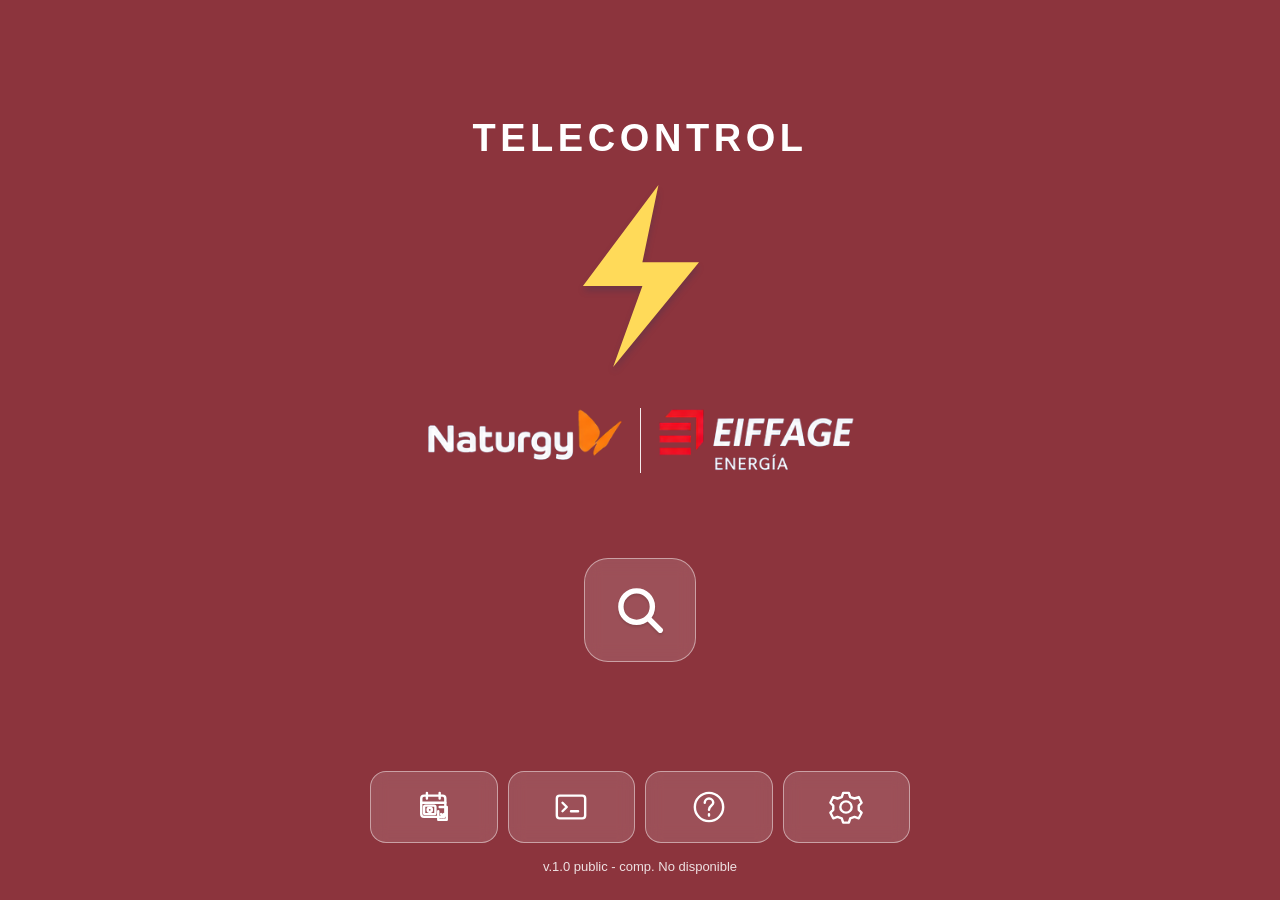
<file: app/src/main/assets/index.html>
<!doctype html>
<html lang="es">
<head>
<meta charset="utf-8">
<meta http-equiv="Content-Security-Policy" content="default-src 'none'; script-src 'self'; worker-src 'self'; child-src 'self'; style-src 'self' 'unsafe-inline'; img-src 'self'; connect-src 'none'; frame-src 'none'; object-src 'none'; base-uri 'none'; form-action 'none'">
<meta name="viewport" content="width=device-width,initial-scale=1,viewport-fit=cover">
<meta name="theme-color" content="#003b7b">
<title>TELECONTROL</title>
<link rel="stylesheet" href="themes.css">
<style>
:root { --blue:#003d82; --blue2:#0754a2; --midblue:#104c93; --white:#fff; --orange:#ff8016; }
*{box-sizing:border-box}
html,body { margin:0; padding:0; min-height:100%; height:100%; font-family:Roboto,'Arial',system-ui,sans-serif; color:#fff; background:#003e84; }
body{background:radial-gradient(ellipse 120% 85% at 48% 44%,#07549e 0%,#004a92 45%,#003674 100%);}
button,input,textarea{font:inherit}
button{touch-action:manipulation;cursor:pointer}
button:focus-visible,input:focus-visible,textarea:focus-visible{outline:3px solid #ffad55;outline-offset:3px}
[hidden]{display:none !important}
#home {min-height:100dvh;height:auto;display:flex;flex-direction:column;align-items:center;padding:0 20px 30px;position:relative}
.center-start { width:100%;flex:1;display:flex;align-items:center;flex-direction:column;justify-content:center;padding-top:28px;}
.bolt {height:184px;width:145px;display:block;margin:0 0 36px;filter:drop-shadow(0 5px 3px #00345f33)}
.logos {display:flex;align-items:center;justify-content:center;width:100%;gap:9px;margin:0 0 67px;min-height:73px}
.logo {display:block;object-fit:contain;max-height:71px;flex:1;min-width:0}
.logo.naturgy {max-width:200px}
.logo.eiffage {max-width:200px}
.vertical {height:65px;width:1px;flex:0 0 1px;background:#fff;opacity:.9;margin:0 6px}
.primary {background:#f9fafc;border:0;color:#073c7b;font-weight:780;box-shadow:0 3px 15px #0b2a5426;border-radius:15px;min-height:76px;width:100%;max-width:545px;display:flex;align-items:center;justify-content:center;gap:19px;font-size:clamp(17px,4.1vw,24px);letter-spacing:-.25px;padding:12px 15px}
.primary svg{flex-shrink:0}
#search-panel {position:fixed;inset:0;overflow:auto;background:#001d45a8;z-index:10;display:grid;place-items:center;padding:19px;backdrop-filter:blur(3px)}
.dialog{width:min(100%,490px);background:#064580; border:1px solid #78ace5;border-radius:19px;padding:24px 18px 20px;box-shadow:0 18px 55px #00183594}
.dialog-title{font-size:20px;margin:0 0 18px;font-weight:800;text-align:center}
.dialog label{font-size:12px;color:#eaf2fb;letter-spacing:.7px;font-weight:750;display:block;margin:0 0 8px}
#query{width:100%;background:#fff;color:#003b7d;border:0;border-radius:12px;min-height:56px;font-size:20px;padding:10px 13px;text-transform:uppercase;font-weight:700;letter-spacing:1px}
#query::placeholder{color:#7a91aa;font-size:15px;letter-spacing:0;font-weight:500}
#bad{margin:12px 0 4px;background:#fff0eb;color:#ae2400;border-left:5px solid #ff7222;padding:14px 11px;border-radius:8px;font-weight:780;font-size:16px}
#load-error {font-size:12px;color:#ffd2ca;margin:14px 0}
.dialog-actions{display:flex;gap:10px;margin-top:17px}
.dialog-actions button{flex:1;border:0;border-radius:11px;min-height:51px;padding:11px;font-weight:700}
#submit{background:#fff;color:#003e82}#cancel{border:1px solid #98c7e4;background:transparent;color:#fff}
#detail,#config,#help {min-height:100dvh;max-width:720px;margin:0 auto;padding:14px clamp(12px,3.4vw,30px) 24px}
.topbar{display:flex;align-items:center;gap:6px;min-height:52px;margin:0 0 15px}
.topbar h1{font-size:clamp(16px,4.0vw,23px);letter-spacing:-.4px;line-height:1.2;margin:0;font-weight:800;text-align:center;flex:1}
.backicon{display:flex;align-items:center;justify-content:center;border:0;width:42px;min-width:42px;min-height:43px;border-radius:12px;color:#fff;background:transparent}
.backspace{width:42px;min-width:42px}
.fields {display:flex;flex-direction:column;margin-bottom:22px}
.field {display:grid;grid-template-columns:minmax(0,1fr) minmax(0,1fr);gap:9px;align-items:center;min-height:44px;border-bottom:1px solid #ffffff25;padding:3px 0}
.field .name {font-size:clamp(10.8px,2.8vw,15px);line-height:1.2;letter-spacing:-.15px;font-weight:760;overflow-wrap:anywhere}
.field .value {font-weight:800;font-size:clamp(15px,4vw,19px);line-height:1.25;border-radius:9px;background:#ffffff29;min-height:35px;display:flex;align-items:center;padding:7px 12px;overflow-wrap:anywhere;white-space:pre-wrap}
.field .value.missing{color:#b8d4ed;font-style:italic;font-weight:400}
#map{width:100%;min-height:69px;border:0;border-radius:15px;background:#fff;color:#074184;font-weight:810;font-size:clamp(16px,4vw,20px);display:flex;align-items:center;justify-content:center;gap:16px;margin-bottom:17px;padding:12px}
#map:disabled{opacity:.55;cursor:default}
#coords-warning{font-size:12px;color:#ffd9a5;margin:0 0 12px}
@media(max-height:690px){.bolt{height:140px;width:110px;margin-bottom:26px}.logos{margin-bottom:42px}.primary{min-height:67px}.center-start{transform:translateY(0)}}
@media(max-width:365px){.logos{gap:2px}.vertical{margin:0 3px}.field{grid-template-columns:46% 54%}.field .value{padding:5px 7px}.topbar h1{font-size:15px}}

.notes-box{margin:12px 0 24px;padding:16px;border:1px solid #ffffff55;border-radius:14px;background:#002e67aa}.notes-box label{display:block;font-size:17px;font-weight:800;margin-bottom:10px}.notes-box textarea{width:100%;min-height:120px;resize:vertical;background:#fff;color:#063b7c;border:0;border-radius:10px;padding:12px;font-size:17px}.action-small{border:0;border-radius:10px;background:white;color:#063b7c;font-weight:800;padding:12px 18px;margin-top:10px}.version-footer{text-align:center;font-size:13px;opacity:.85;margin-top:20px}.help-content{background:#063e7c;padding:18px;border-radius:14px;line-height:1.5}.utility{display:flex;gap:12px;justify-content:center;flex-wrap:wrap;margin:16px 0}
</style>
</head>
<body>
<section id="home" aria-label="Pantalla principal">
 <div class="center-start"><h1 class="brand">TELECONTROL</h1>
  <svg class="bolt" viewBox="0 0 150 195" aria-label="Peligro eléctrico, rayo amarillo" role="img"><path fill="#ffda59" d="M94 1 14 108h63L46 194l91-111H77Z"/></svg>
  <div class="logos" aria-label="Naturgy y Eiffage Energía">
   <img class="logo naturgy" src="naturgy.png" alt="Naturgy">
   <span class="vertical" aria-hidden="true"></span>
   <img class="logo eiffage" src="eiffage.png" alt="Eiffage Energía">
  </div>
  <button class="primary" id="open-search" type="button" aria-label="Buscar matrícula" title="Buscar matrícula" aria-expanded="false" aria-controls="search-panel">
   <svg width="32" height="32" viewBox="0 0 24 24" fill="none" stroke="currentColor" stroke-width="2.4" stroke-linecap="round"><circle cx="10.5" cy="10.5" r="7"/><path d="m16 16 5 5"/></svg>
  </button>

 </div>
 <nav class="home-bottom" aria-label="Accesos rápidos">
  <div class="home-shortcuts">
   <button id="open-weekly" class="action-small" aria-label="Gestión de trabajos" title="Gestión de trabajos"></button>
   <button id="home-mango" type="button" class="action-small" aria-label="Abrir MangoSSH" title="MangoSSH · consola SSH local"><img src="mangossh_launcher.jpg" alt="" aria-hidden="true" style="height:42px;width:42px;object-fit:contain;vertical-align:middle;"></button>
   <button id="home-help" class="action-small" aria-label="Guía" title="Guía"></button>
   <button id="home-config" class="action-small" aria-label="Configuración" title="Configuración"></button>
  </div>
  <div class="version-footer">v.1.0 public - comp. <span class="installed-build">No disponible</span></div>
 </nav>
 <div id="search-panel" role="dialog" aria-modal="true" aria-labelledby="search-title" hidden>
  <div class="dialog">
   <h2 class="dialog-title" id="search-title">BUSCAR MATRÍCULA</h2>
   <label for="query">MATRÍCULA DEL CENTRO</label>
   <input id="query" type="text" autocapitalize="characters" autocomplete="off" spellcheck="false" placeholder="Ej.: SYNTHETIC_CT_2" aria-describedby="bad" maxlength="40">
   <div id="bad" role="alert" hidden>⚠ CT no encontrado</div>
   <p id="load-error" hidden>Importa primero el JSON privado desde Configurar → Base de datos.</p>
   <div class="dialog-actions"><button id="cancel" type="button">CANCELAR</button><button id="submit" type="button">BUSCAR</button></div>
  </div>
 </div>
</section>
<section id="detail" aria-label="Ficha del centro" hidden>
 <header class="topbar"><button type="button" class="backicon" id="top-back" aria-label="Volver a buscar"><svg viewBox="0 0 24 24" height="28" width="28" fill="none" stroke="currentColor" stroke-width="2.3" stroke-linecap="round"><path d="m13 5-7 7 7 7M6 12h16"/></svg></button><h1>DATOS CT</h1><span class="backspace"></span></header>
 <div class="fields" id="fields"></div>
 <section id="tcs-panel" class="tcs-panel" aria-labelledby="tcs-title"><h2 id="tcs-title">IP CLIENTES TCS</h2><p id="tcs-message" role="status">Las IP se calculan automáticamente a partir de GST y CPU del CT.</p><p id="tcs-experimental" role="note">EXPERIMENTAL, REVISAR SIEMPRE</p><div id="tcs-results" class="tcs-results" aria-live="polite" hidden></div><p class="tcs-source">Fuente: UFD · MO.00408.PT-05 · págs. 46–47. IP1_TCS a IP4_TCS.</p></section>
 <p id="coords-warning" hidden>No hay coordenadas válidas para este centro.</p>
 <button id="detail-mango" type="button" class="action-small">SSH MANGO · RED LOCAL</button>
 <button id="map" type="button">
   <svg width="34" height="39" viewBox="0 0 28 34" aria-hidden="true"><path d="M14 0A14 14 0 0 0 0 14c0 9.2 14 20 14 20S28 23.2 28 14A14 14 0 0 0 14 0" fill="#33a853"/><path d="M14 0A14 14 0 0 0 0 14h14L23 4A13.9 13.9 0 0 0 14 0" fill="#4285f4"/><path d="M0 14c0 3.8 2.4 8.2 5.2 11.9l9.1-12H0" fill="#fbbc05"/><path d="M4 4a13.9 13.9 0 0 0-4 10h14Z" fill="#ea4335"/><circle cx="14" cy="14" r="5.4" fill="#fff"/></svg>
   ABRIR EN GOOGLE MAPS
 </button>
 <div class="utility detail-actions"><button id="open-notes" type="button" class="action-small" aria-label="Historial de notas del CT"><span class="ui-icon" aria-hidden="true">▤</span><span id="notes-count">0</span></button><button type="button" class="action-small" id="detail-help" aria-label="Ayuda"><span class="ui-icon" aria-hidden="true">?</span><span class="icon-label">AYUDA</span></button><button type="button" class="action-small" id="detail-feedback" aria-label="Sugerencias"><span class="ui-icon" aria-hidden="true">♧</span><span class="icon-label">SUGERENCIAS</span></button><button type="button" class="action-small" id="detail-config" aria-label="Configurar"><span class="ui-icon" aria-hidden="true">⚙</span><span class="icon-label">CONFIGURAR</span></button></div><div class="version-footer">v.1.0 public - comp. <span class="installed-build">No disponible</span></div>
</section>
<section id="config" hidden><header class="topbar"><button type="button" class="backicon" id="config-back" aria-label="Volver desde configuración">←</button><h1>CONFIGURAR</h1></header>
<button class="action-small" id="open-reminders">AVISOS</button><button id="home-feedback" class="action-small">Sugerencias y reporte de errores</button><div class="config-menu" aria-label="Apartados de configuración">
 <button class="config-tile" type="button" data-config-target="config-database"><span class="config-symbol">▤</span><span><strong>Base de datos</strong><small>Importar JSON · Actualizar catálogo · Información</small></span><span>›</span></button>
 <button class="config-tile" type="button" data-config-target="config-fields"><span class="config-symbol">☷</span><span><strong>Campos</strong><small>Seleccionar · Añadir · Ordenar</small></span><span>›</span></button>
 <button class="config-tile" type="button" data-config-target="config-appearance"><span class="config-symbol">◉</span><span><strong>Apariencia</strong><small>Elegir tema · Personalizar colores</small></span><span>›</span></button>
 <button class="config-tile" type="button" data-config-target="config-backup"><span class="config-symbol">⇧</span><span><strong>Copias de seguridad</strong><small>Exportar · Importar notas y diario</small></span><span>›</span></button>
 <button class="config-tile" type="button" data-config-target="config-sync"><span class="config-symbol">⇄</span><span><strong>Sincronización Syncthing</strong><small>Carpeta · Cifrado · Estado · Sincronizar</small></span><span>›</span></button>
</div>
<div class="notes-box config-section" id="config-database"><h2>Base de datos</h2><div id="catalog-panel" aria-busy="false"><label for="catalog-file">CATÁLOGO PRIVADO DE CT (JSON)</label><input type="file" id="catalog-file" accept=".json,application/json" aria-describedby="catalog-status"><p id="catalog-status" role="status" aria-live="polite">Sin catálogo importado. Selecciona el JSON facilitado por tu responsable.</p></div></div>
<div class="notes-box config-section" id="config-fields"><h2>Campos</h2><label for="field-search">BUSCAR CAMPO</label><input id="field-search" list="field-options" placeholder="Escribe el nombre del campo" style="width:100%;padding:12px;border-radius:10px"><datalist id="field-options"></datalist><button class="action-small" id="add-field">AÑADIR CAMPO</button><p id="field-status" role="status"></p><div id="selected-fields"></div></div>
<div class="notes-box config-section" id="config-appearance"><h2>Apariencia</h2><label for="theme-select">TEMA</label><select id="theme-select"><option value="red">ROJO</option><option value="light">CLARO</option><option value="dark">OSCURO</option><option value="olive">VERDE OLIVA</option><option value="blue">AZUL</option><option value="custom">PERSONALIZADO</option></select><div id="custom-colors" hidden></div><p id="theme-status" role="status"></p></div>
<div class="notes-box config-section" id="config-backup"><h2>Copias de seguridad</h2><p>Las copias contienen notas y diario, pero no el catálogo. Utiliza únicamente medios autorizados.</p><button id="export-work" class="action-small">Exportar notas y diario</button><label for="import-work">Importar copia de notas y diario</label><input id="import-work" type="file" accept=".json,application/json"><p id="backup-status" role="status"></p><div id="backup-preview" hidden><p id="backup-summary"></p><button id="backup-confirm" class="action-small">Confirmar fusión sin sobrescribir</button><button id="backup-cancel" class="action-small">Cancelar</button></div></div>
<div class="notes-box config-section" id="config-sync"><h2>SINCRONIZACIÓN SYNCTHING</h2>
<p id="sync-account"></p><button id="sync-folder">Seleccionar carpeta</button>
<label><input id="sync-auto" type="checkbox" disabled>Sincronización automática</label><button id="sync-now">SINCRONIZAR AHORA</button>
<label for="sync-phrase">Frase de recuperación compartida (16–1024 caracteres)</label><input id="sync-phrase" type="password" autocomplete="off" minlength="16" maxlength="1024"><button id="sync-unlock">Guardar frase de recuperación</button>
<p>La frase se protege con Android Keystore. Usa exactamente la misma en los dos dispositivos y consérvala por un medio autorizado. No se comparte el catálogo CT ni la base de datos interna.</p>
<p id="sync-last"></p><p id="sync-export"></p><p id="sync-status" role="status"></p><p id="sync-pending" role="status"></p>
<details id="sync-guide"><summary>Guía de configuración</summary><p>Syncthing-Fork debe compartir la misma carpeta lógica en ambos dispositivos en modo enviar y recibir. En TELECONTROL selecciona la carpeta local de cada uno: las rutas pueden ser distintas. Introduce la misma frase y activa automático. Syncthing transfiere los archivos cifrados, incluso con TELECONTROL cerrada; la incorporación a notas/diario se completa al abrir la APK o cuando Android permite un trabajo de fondo.</p><p>Prueba primero una nota y una entrada ficticias en ambos sentidos. No borres ni edites los archivos tcst1: las eliminaciones se realizan desde TELECONTROL. Archivos incompletos se dejan intactos y se reintentan. Un archivo completo que no autentica requiere revisar frase/carpeta. Exportado significa validado en esta carpeta, no recibido por el otro dispositivo.</p></details>
<div id="sync-conflicts"></div><div id="sync-resolve-dialog" role="alertdialog" aria-label="Resolver conflicto" hidden><p>Confirma qué versión conservar como actual. El historial cifrado conserva las revisiones; un borrado elimina la entrada de la vista actual.</p><pre id="sync-resolve-preview"></pre><button id="sync-resolve-confirm">Conservar esta versión</button><button id="sync-resolve-cancel">Cancelar</button></div></div>
<div class="version-footer">v.1.0 public - comp. <span class="installed-build">No disponible</span></div></section>
<section id="help" hidden><header class="topbar"><button type="button" class="backicon" id="help-back" aria-label="Volver desde ayuda">←</button><h1>GUÍA DE TELECONTROL</h1></header>
<div class="help-content">
<h2>TELECONTROL v2.1 · Guía ilustrada</h2>
<p>Consulta centros de transformación, localízalos y registra notas de trabajo. Los datos del catálogo se guardan en tu dispositivo.</p>
<h3>1. Buscar un CT</h3>
<figure><div class="help-visual"><svg viewBox="0 0 80 80"><circle cx="34" cy="34" r="23"/><path d="M51 51 74 74"/></svg><span>BUSCAR MATRÍCULA<br>28CM36</span></div><figcaption>En Inicio, toca la lupa. Escribe la matrícula o usa el micrófono del buscador; revisa el texto y pulsa BUSCAR.</figcaption></figure>
<h3>2. Consultar datos y mapa</h3>
<figure><div class="help-visual"><svg viewBox="0 0 80 80"><path d="M40 76S12 46 12 30a28 28 0 0 1 56 0C68 46 40 76 40 76Z"/><circle cx="40" cy="30" r="10"/></svg><span>FICHA DEL CT<br>ABRIR EN GOOGLE MAPS</span></div><figcaption>Comprueba los campos de la ficha. El botón de Maps abre las coordenadas del CT cuando estén disponibles.</figcaption></figure>
<h3>3. Crear notas del CT</h3>
<figure><div class="help-visual"><svg viewBox="0 0 80 80"><rect x="13" y="9" width="54" height="62" rx="8"/><path d="M25 24h30M25 38h30M25 52h22"/></svg><span>NOTAS DEL CT<br>＋ → ESCRIBIR → 💾</span></div><figcaption>Desde la ficha, abre Notas. Pulsa +, escribe o dicta una observación y toca el disquete para guardar. Puedes editar o eliminar las entradas.</figcaption></figure>
<h3>4. Diario de trabajo</h3>
<figure><div class="help-visual"><svg viewBox="0 0 80 80"><rect x="14" y="8" width="52" height="64" rx="6"/><path d="M25 23h29M25 35h29M25 47h29M25 59h20"/></svg><span>DIARIO<br>BUSCAR · FILTRAR · EDITAR</span></div><figcaption>Abre Diario desde Inicio. No requiere matrícula. Busca anotaciones por texto o CT y consulta el historial por fechas.</figcaption></figure>
<h3>5. Configurar y proteger datos</h3>
<figure><div class="help-visual"><svg viewBox="0 0 80 80"><circle cx="40" cy="40" r="24"/><circle cx="40" cy="40" r="9"/><path d="M40 3v12M40 65v12M3 40h12M65 40h12"/></svg><span>CONFIGURAR<br>JSON · CAMPOS · TEMAS</span></div><figcaption>En Base de datos importa el JSON privado que te facilite el responsable. En Campos selecciona información adicional; en Apariencia cambia el tema; en Copias exporta notas y diario.</figcaption></figure>
<h3>6. Comunicar errores y sugerencias</h3>
<figure><div class="help-visual"><svg viewBox="0 0 80 80"><path d="M8 12h64v43H32L12 72V55H8z"/><path d="M23 28h34M23 40h24"/></svg><span>SUGERENCIAS<br>ERROR · SUGERENCIA · COMENTARIO</span></div><figcaption>Introduce nombre, correo y descripción. La aplicación abrirá tu cliente de correo con un asunto clasificado; revisa y confirma el envío.</figcaption></figure>
<p><strong>Privacidad:</strong> el catálogo no está incluido en la APK y no se envía en sugerencias. Notas y diario se guardan localmente; las copias pueden contener datos sensibles. No las compartas fuera de medios autorizados. Google Maps y el reconocimiento de voz pueden requerir conexión.</p>
</div><div class="version-footer">v.1.0 public - comp. <span class="installed-build">No disponible</span></div></section>
<section id="feedback" hidden aria-label="Enviar sugerencias"><header class="topbar"><button type="button" class="backicon" id="feedback-back" aria-label="Volver">←</button><h1>SUGERENCIAS</h1><span class="backspace"></span></header>
<p>Ayúdanos a mejorar TELECONTROL. El mensaje se preparará en tu aplicación de correo para que puedas revisarlo y enviarlo.</p>
<form id="feedback-form" class="feedback-form">
<label for="feedback-name">NOMBRE Y APELLIDOS</label><input id="feedback-name" required maxlength="120" autocomplete="name">
<label for="feedback-email">EMAIL DE CONTACTO</label><input id="feedback-email" required type="email" maxlength="180" autocomplete="email">
<label for="feedback-type">TIPO DE MENSAJE</label><select id="feedback-type" required><option value="ERROR">Error</option><option value="SUGERENCIA">Sugerencia</option><option value="COMENTARIO">Comentario</option></select>
<label for="feedback-description">DESCRIPCIÓN</label><textarea id="feedback-description" required maxlength="3000" rows="7" placeholder="Explica el error, la sugerencia o el comentario"></textarea>
<button type="submit" class="action-small feedback-send"><span class="ui-icon" aria-hidden="true">➤</span> PREPARAR CORREO</button>
<p id="feedback-status" role="status" aria-live="polite"></p></form><div class="version-footer">v.1.0 public - comp. <span class="installed-build">No disponible</span></div></section>
<section id="work" hidden><header class="topbar"><button id="work-back" aria-label="Volver">←</button><h1 id="work-title">NOTAS DEL CT</h1></header><div id="journal-search" hidden><label for="journal-query">⌕ BUSCAR EN TODO EL DIARIO</label><input id="journal-query" type="search" placeholder="Texto o matrícula" autocomplete="off"><p id="journal-results" role="status"></p></div><div class="work-editor-heading"><button id="new-work" class="action-small" aria-label="Nueva nota">＋</button><label id="observation-label" for="ct-notes">Observación</label></div><textarea id="entry-text" maxlength="20000" hidden></textarea><textarea id="ct-notes" maxlength="20000"></textarea><button id="save-work" class="action-small">Guardar</button><button id="save-conflict-draft" hidden>Guardar borrador como versión en conflicto</button><p id="work-sync-status" class="sync-subtle" role="status"></p><p id="work-status" role="status"></p><div id="work-list"></div><div id="delete-dialog" role="alertdialog" aria-label="Confirmar eliminación" hidden><p>¿Eliminar esta entrada definitivamente?</p><button id="delete-confirm">Eliminar</button><button id="delete-cancel">Cancelar</button></div><div id="discard-dialog" role="alertdialog" aria-label="Descartar borrador" hidden><p>Tienes comentarios sin guardar. ¿Quieres salir sin guardar?</p><button id="discard-confirm">Salir sin guardar</button><button id="discard-cancel">Continuar editando</button></div></section>
<section id="reminders" hidden><header class="topbar"><button id="reminder-back" aria-label="Volver">←</button><h1>AVISOS</h1></header><label for="reminder-text">Descripción</label><textarea id="reminder-text" maxlength="2000"></textarea><label for="reminder-date">Fecha</label><input id="reminder-date" type="date"><label for="reminder-time">Hora</label><input id="reminder-time" type="time"><label for="reminder-ct">CT opcional</label><input id="reminder-ct" maxlength="80"><label><input id="reminder-completed" type="checkbox">Completado</label><button id="reminder-save">Guardar aviso</button><button id="reminder-permissions">Permisos y ajustes Android</button><p id="reminder-status" role="status"></p><div id="reminder-list"></div><div id="reminder-delete-dialog" role="alertdialog" aria-label="Eliminar aviso" hidden><p>¿Eliminar y cancelar este aviso?</p><button id="reminder-delete-confirm">Eliminar</button><button id="reminder-delete-cancel">Cancelar</button></div></section>
<section id="weekly" hidden aria-label="Gestión de trabajos">
<header class="topbar"><button id="weekly-back" class="backicon" aria-label="Volver desde trabajos semanales">←</button><h1>GESTIÓN DE TRABAJOS</h1></header>
<label for="work-category">Categoría</label><select id="work-category"><option value="weekly">TRABAJOS SEMANALES</option><option value="routers">CAMPAÑA ROUTERS</option><option value="journal">DIARIO DE TRABAJO</option></select><div id="import-report" hidden><h2>Informe de importación</h2><p id="weekly-import-summary" role="status"></p><button id="import-report-close">Volver a la lista</button></div>
<button id="open-journal" hidden aria-label="Diario de trabajo"></button><p id="weekly-status" role="status" aria-live="polite"></p>
<div id="weekly-checklist">
<div class="weekly-heading"><div><h2 id="weekly-period-title"></h2><p id="weekly-home-summary"></p><progress id="weekly-progress" value="0" max="1" aria-label="Progreso de trabajos de la semana"></progress></div><button id="weekly-weeks" class="action-small" aria-label="Buscar semanas" title="Buscar semanas"></button></div>
<div id="weekly-weeks-panel" hidden><label>Semana<select id="weekly-period"></select></label></div>
<div id="weekly-filters-panel" class="weekly-tools" hidden><label>Buscar matrícula, ACT o descripción<input id="weekly-query" type="search" maxlength="200"></label><label>Estado<select id="weekly-state-filter"><option value="all">Todos</option><option value="not_started">SIN EMPEZAR</option><option value="in_progress">PENDIENTE DE ACABAR</option><option value="completed">REALIZADO</option></select></label><label>Orden<select id="weekly-order"><option value="pending">Pendientes primero</option><option value="done">Realizados primero</option></select></label></div>
<p>Toca la tarjeta para consultar la ficha y el indicador derecho para cambiar su estado.</p><div id="weekly-list"></div>
<nav class="weekly-bottom" aria-label="Acciones de trabajos semanales"><button id="weekly-manual" class="action-small" aria-label="Añadir" title="Añadir"></button><button id="weekly-scan" class="action-small" aria-label="Capturar Excel" title="Capturar Excel"></button><button id="weekly-import-excel" class="action-small" aria-label="IMPORTAR EXCEL" title="Importar Excel"></button><button id="weekly-filter" class="action-small" aria-label="Filtrar" title="Filtrar"></button><button id="weekly-more" class="action-small" aria-label="Más opciones" title="Más opciones"></button></nav>
<div id="weekly-more-panel" hidden><button id="show-import-report" class="action-small">Informe de importación</button><button id="resume-review" class="action-small">Revisar importación pendiente</button><button id="weekly-txt" class="action-small">EXPORTAR COPIA TXT</button></div>
</div>
<div id="weekly-state-dialog" role="dialog" aria-modal="true" aria-labelledby="weekly-state-title" hidden><div class="dialog"><h2 id="weekly-state-title">Estado del trabajo</h2><button class="action-small" data-weekly-state="not_started">SIN EMPEZAR</button><button class="action-small" data-weekly-state="in_progress">PENDIENTE DE ACABAR</button><button class="action-small" data-weekly-state="completed">REALIZADO</button><button id="weekly-state-cancel" class="action-small">Cancelar</button></div></div>
<div id="weekly-detail" hidden><header><button type="button" id="weekly-detail-back" class="backicon" aria-label="Volver a la lista">←</button><h2 id="weekly-detail-title"></h2><h3 id="weekly-detail-code"></h3><button id="detail-state" class="action-small">Cambiar estado</button></header>
<h3>INFORMACIÓN DEL TRABAJO</h3><p id="work-type"></p><dl><dt>Descripción:</dt><dd id="weekly-detail-description"></dd><dt>TERED:</dt><dd id="weekly-detail-tered"></dd><dt>Municipio:</dt><dd id="weekly-detail-municipality"></dd></dl><dl id="router-detail" hidden><dt>Código Base/Centro:</dt><dd id="router-base"></dd></dl>
<h3>PLANIFICACIÓN</h3><p id="work-iso-planning"></p><dl><dt id="work-date-label">Fecha de ejecución:</dt><dd id="weekly-detail-date"></dd></dl>
<section id="work-tracking"><h3>DOCUMENTACIÓN Y SEGUIMIENTO</h3><div id="work-extra-fields"></div><dl id="weekly-origin-block"><dt>Comentarios de origen:</dt><dd id="weekly-origin-comments"></dd></dl><dl id="router-origin-block" hidden><dt>Comentarios de origen:</dt><dd id="router-origin"></dd></dl></section>
<h3>DATOS DEL CENTRO — JSON</h3><dl id="work-ct-json"><dt>NOMBRE BDI</dt><dd id="work-bdi">No disponible</dd><dt>IP LAN</dt><dd id="work-ip-lan">No disponible</dd></dl>
<h3>OBSERVACIONES</h3><label for="work-technician-notes">Anotaciones del técnico (independientes del Excel)</label><textarea id="work-technician-notes" maxlength="4000"></textarea><button id="save-technician-notes" class="action-small">Guardar observaciones</button><p id="work-save-status" role="status" aria-live="polite"></p>
<button id="edit-work-data" class="action-small">Editar datos</button><div id="work-edit-panel" hidden><label>Matrícula<input id="work-edit-matricula"></label><label>ACT<input id="work-edit-act"></label><label>Municipio<input id="work-edit-municipality"></label><label>Tipología<input id="work-edit-typology"></label><label>TERED<input id="work-edit-tered"></label><div id="work-edit-planning"><label>Semana<input id="work-edit-week" type="number" min="1" max="53"></label></div><label>Descripción<textarea id="work-edit-description" maxlength="4000"></textarea></label><label id="work-edit-date-container">Fecha<input id="work-edit-date" type="date"></label><button id="save-work-data">Guardar cambios y observaciones</button></div><button id="weekly-mango" class="action-small">SSH MANGO · CT</button><button id="weekly-maps" class="action-small">ABRIR EN GOOGLE MAPS</button><p id="weekly-map-status" role="status"></p></div>
<div id="weekly-review" role="dialog" aria-modal="true" aria-label="Revisar importación" hidden><button type="button" id="weekly-review-back" class="backicon" aria-label="Volver a la lista">←</button><label id="weekly-reference-option"><input id="weekly-reference-2026" type="checkbox">Este es el Excel de referencia 2026: excluir semanas 1–34</label><h2>REVISAR IMPORTACIÓN</h2><p>La única referencia temporal obligatoria de los trabajos semanales es SEMANA. MUNICIPIO debe proceder de su propia cabecera. Revisa códigos, ceros iniciales, descripciones y fechas. La fecha de ejecución puede estar fuera de la semana planificada.</p><p id="weekly-review-count"></p><div><button id="review-prev">Anteriores</button><span id="review-page"></span><button id="review-next">Siguientes</button></div><div id="weekly-draft"></div><button id="weekly-confirm" class="action-small">CONFIRMAR Y GUARDAR</button><button id="weekly-review-cancel" class="action-small">Cancelar revisión</button></div>

</section>
<script src="catalog.js"></script>
<script src="catalog-store.js"></script>
<script src="app.js"></script>
<script src="tcs-clients.js"></script>
<script src="themes.js"></script>
<script src="speech.js"></script>
<script src="work-store.js"></script>
<script src="journal-search.js"></script>
<script src="work-ui.js"></script>
<script src="backup.js"></script>
<script src="icons.js"></script>
<script src="reminders.js"></script>
<script src="sync-ui.js"></script>
<script src="weekly-core.js"></script>
<script src="weekly-ui.js"></script>
</body></html>
</file>
<file: app/src/main/assets/themes.css>
/* Identical geometry in all six themes; installation artwork is unchanged. */
html:root {--background:#8c343d;--surface:#71303a;--button:#ffe69a;--accent:#ffd95e;--ink:#fff;--surface-ink:#fff;--button-ink:#262014}
html,body{background:var(--background)!important;color:var(--ink)!important}
body{transition:background-color .15s ease}
.notes-box,.help-content,.dialog{background:var(--surface)!important;color:var(--surface-ink)!important;border-color:currentColor!important;box-shadow:0 8px 24px #0002}
.primary,.action-small,#map,#submit{background:var(--button)!important;color:var(--button-ink)!important;border-radius:20px;box-shadow:0 4px 0 #0002,0 9px 20px #0002}
#open-search{width:112px;min-height:100px;margin:auto;border-radius:28px}
#open-search svg{width:54px;height:54px}
.bolt{filter:drop-shadow(0 5px 4px #0002)}
#home-config{position:fixed;right:20px;bottom:20px;font-size:34px;width:68px;height:68px;padding:8px;z-index:2}
#home{padding-bottom:108px}
.field .value{background:var(--surface);color:var(--surface-ink)}
.field .value.missing{color:var(--surface-ink);opacity:.85}
.topbar button{color:var(--ink)}
select{font:inherit;max-width:100%;padding:12px;border-radius:12px;border:1px solid #777;background:#fff;color:#222}
#custom-colors{display:grid;gap:12px;margin-top:16px}#custom-colors label{display:flex;align-items:center;justify-content:space-between;gap:12px}
button:focus-visible,input:focus-visible,textarea:focus-visible,select:focus-visible{outline:3px solid var(--accent);outline-offset:4px}
@media(prefers-reduced-motion:reduce){*{transition:none!important}}

.dialog label,.dialog-title{color:var(--surface-ink)}

#open-journal{position:fixed;left:20px;bottom:20px;width:68px;height:68px;padding:8px;z-index:2}
#work{max-width:800px;margin:auto;padding:20px 20px 100px;color:var(--ink)}
#work textarea{display:block;width:100%;min-height:130px;border-radius:14px;padding:14px;font:inherit;background:var(--surface);color:var(--surface-ink);border:1px solid currentColor}
#work-list article{padding:16px;margin:12px 0;border-radius:18px;background:var(--surface);color:var(--surface-ink);box-shadow:0 5px 16px #0002;overflow-wrap:anywhere;white-space:pre-wrap}
#work-list article button,#work button{min-width:48px;min-height:48px;border-radius:14px;margin:4px;padding:10px;background:var(--button);color:var(--button-ink);border:0}
#delete-dialog,#discard-dialog{position:fixed;inset:15% 8% auto;z-index:20;padding:24px;background:var(--surface);color:var(--surface-ink);border:2px solid currentColor;border-radius:20px}
#speech-status{padding:0 20px;font-size:14px}

.brand{font-size:clamp(24px,6vw,38px);letter-spacing:.12em;margin:12px 0 24px}#open-notes,#new-work{display:inline-flex;align-items:center;gap:8px}#notes-count{font-size:16px;font-weight:bold}button svg{vertical-align:middle;filter:drop-shadow(0 2px 1px #0002)}
#journal-query{width:100%;padding:14px;font:inherit;border-radius:14px;background:var(--surface);color:var(--surface-ink);border:1px solid currentColor}mark{background:#ffe69a;color:#17120a;border-radius:3px}#work-list h2{font-size:16px;letter-spacing:.04em;margin-top:28px}
#cancel{background:var(--surface);color:var(--surface-ink);border:1px solid currentColor}
#load-error,#coords-warning{color:var(--ink);font-weight:600}
.dialog #load-error{color:var(--surface-ink)}

/* v1.3: mobile-only detailed settings and transparent icon surfaces */
.config-menu{display:grid;gap:12px;margin:12px 0 22px}
.config-tile{display:grid;grid-template-columns:42px minmax(0,1fr) 16px;gap:12px;align-items:center;width:100%;min-height:98px;padding:17px 14px;text-align:left;border-radius:18px;border:1px solid color-mix(in srgb,var(--ink) 20%,transparent);background:var(--surface);color:var(--surface-ink)}
.config-tile strong{display:block;font-size:18px;margin-bottom:5px}
.config-tile small{display:block;font-size:13px;line-height:1.4;opacity:.9}
.config-symbol{font-size:32px;line-height:1;background:transparent;color:var(--accent)}
.config-section{scroll-margin-top:18px}
.config-section[hidden]{display:none!important}
#open-journal,#home-config,.icon-button{background:transparent!important;color:var(--ink)!important;box-shadow:none!important;border:0!important}
#open-journal svg{background:transparent}
#home-config{font-size:42px}

/* TELECONTROL 2.0 visual system: outline icons and translucent masks. */
:root{--control-mask:rgba(255,255,255,.14);--control-border:rgba(255,255,255,.46)}
.primary,.action-small,#map,#submit,#work button,.config-tile,.backicon{
 background:var(--control-mask)!important;color:var(--ink)!important;
 border:1px solid var(--control-border)!important;box-shadow:none!important;
 border-radius:16px!important;backdrop-filter:blur(8px)
}
.primary:active,.action-small:active,.config-tile:active{background:rgba(255,255,255,.24)!important}
#open-search{width:112px;min-height:104px;border-radius:24px!important}
#home-config,#open-journal{background:var(--control-mask)!important;border:1px solid var(--control-border)!important;box-shadow:none!important}
#open-journal svg{width:40px;height:40px}
#home .utility{display:flex;align-items:center;justify-content:center;gap:12px}
#home-help{min-width:66px;min-height:66px}
.feedback-home{position:fixed;right:100px;bottom:20px;min-height:68px;min-width:68px;padding:8px}
#detail .detail-actions{display:grid;grid-template-columns:repeat(4,minmax(0,1fr));gap:8px;margin:18px 0 10px}
.detail-actions .action-small{width:100%;height:78px;min-height:78px;margin:0!important;padding:8px 3px!important;display:flex!important;align-items:center;justify-content:center;flex-direction:column;gap:3px}
.detail-actions svg{width:30px;height:30px}
.detail-actions .icon-label{font-size:10px;line-height:1.1;font-weight:700}
#notes-count{font-size:12px}
#map{min-height:66px}
#work{padding-bottom:100px}
#work textarea,#work-list article,#entry-text,#ct-notes{font-size:20px!important;line-height:1.55!important}
#work-list article{padding:20px}
#work-list article p{font-size:20px;line-height:1.55}
#work #save-work{min-width:64px;min-height:64px;display:inline-flex;justify-content:center;align-items:center}
#work #save-work svg{width:34px;height:34px}
#work #new-work,#work #work-back{min-width:62px;min-height:62px}
#work button{background:var(--control-mask)!important;color:var(--ink)!important}
#feedback{max-width:720px;min-height:100dvh;margin:auto;padding:18px 20px 60px}
.feedback-form{display:grid;gap:12px;margin-top:20px}
.feedback-form label{font-size:14px;font-weight:800;letter-spacing:.04em}
.feedback-form input,.feedback-form select,.feedback-form textarea{
 width:100%;font:inherit;font-size:18px;line-height:1.5;
 padding:14px;border:1px solid var(--control-border);border-radius:14px;
 background:var(--surface);color:var(--surface-ink)
}
.feedback-form textarea{resize:vertical;min-height:170px}
.feedback-send{min-height:62px;font-weight:800}
.help-content{font-size:17px;line-height:1.6}
.help-content h3{font-size:19px}
.help-content figure{margin:16px 0;padding:12px;border:1px solid var(--control-border);border-radius:16px}
.help-content figcaption{font-size:14px;margin-top:8px;opacity:.9}
.help-content .help-visual{display:flex;align-items:center;justify-content:center;gap:16px;min-height:110px}
.help-content .help-visual svg{width:62px;height:62px;stroke:currentColor;fill:none;stroke-width:1.5}
@media(max-width:365px){.detail-actions .icon-label{font-size:9px}.feedback-home{right:91px}}

/* 2.0.1 visual consistency fixes — no fixed overlay controls on Home. */
#home{padding:0 20px 24px!important;min-height:100dvh;display:flex;flex-direction:column}
#home .center-start{min-height:0;flex:1;justify-content:center;padding-top:16px}
#home .logos{margin-bottom:clamp(22px,5vh,64px)}
#home #open-search{margin:clamp(10px,4vh,42px) auto 0}
.home-bottom{width:100%;max-width:540px;margin:20px auto 0;flex-shrink:0}
.home-shortcuts{display:grid;grid-template-columns:repeat(4,minmax(0,1fr));gap:10px;align-items:center}
#home .home-shortcuts .action-small,
#home #open-journal,#home #home-config,#home #home-help,#home #home-feedback{
 position:static!important;inset:auto!important;margin:0!important;
 width:100%!important;min-width:0!important;min-height:72px!important;height:72px!important;
 padding:10px!important;display:flex!important;align-items:center;justify-content:center;
 background:var(--control-mask)!important;border:1px solid var(--control-border)!important;
 color:var(--ink)!important;box-shadow:none!important;border-radius:16px!important
}
.home-shortcuts svg{width:34px!important;height:34px!important;filter:none}
#home .version-footer{position:static!important;margin:14px 0 0!important;line-height:1.5;white-space:nowrap;font-size:13px}
#config .config-menu{margin:12px 0 20px}
#config .config-tile{min-height:82px;padding:12px 14px}
#config .config-symbol{display:flex;align-items:center;justify-content:center;color:var(--surface-ink)!important}
#config .config-symbol svg{width:30px;height:30px}
#config.config-detail-open .config-menu{display:none}
#config.config-detail-open .config-section:not([hidden]){display:block;margin-top:14px}
#config .config-tile strong{font-size:17px}
#config .config-tile small{font-size:12px}
#work .work-editor-heading{display:flex;align-items:center;gap:14px;margin:22px 0 8px}
#work .work-editor-heading #new-work{margin:0!important;flex:0 0 64px}
#work .work-editor-heading label{font-size:18px;line-height:1.3}
#work textarea{min-height:185px}
#work #speech-status,#home #speech-status{margin:14px 0 0;font-size:14px;line-height:1.4}
#work-list article button{min-width:56px;min-height:56px}
#work-list article button svg{width:26px;height:26px}
#detail .detail-actions .action-small{min-width:0}
@media(max-height:720px){#home .bolt{height:125px;width:100px;margin-bottom:18px}#home .logos{margin-bottom:15px}#home .center-start{padding-top:8px}#home #open-search{margin-top:10px}}

/* Hidden screens must override authored flex/grid display rules. */
#home[hidden],#detail[hidden],#config[hidden],#help[hidden],#work[hidden],#feedback[hidden],#search-panel[hidden]{display:none!important}

/* TELECONTROL 2.0 — field feedback: optically align partner artwork. */
#home .logos{align-items:center!important}
#home .logo{align-self:center;object-position:center center}
#home .logo.naturgy{transform:translateY(-6px)}
#home .vertical{align-self:center}
/* Diary: accessible typography and a common 72px action-button baseline. */
#work #journal-search label{display:block;font-size:20px!important;line-height:1.35;font-weight:650;letter-spacing:0;margin:8px 0 10px}
#work #journal-query{font-size:22px!important;line-height:1.45;padding:16px 18px;min-height:68px}
#work #journal-query::placeholder{font-size:20px;opacity:.9}
#work #journal-results{font-size:19px!important;line-height:1.45;margin:16px 0 22px}
#work .work-editor-heading{margin-top:18px;gap:16px}
#work .work-editor-heading label{font-size:22px!important;font-weight:600}
#work #ct-notes,#work #entry-text{font-size:22px!important;line-height:1.55!important;padding:18px;min-height:190px}
#work #mic-ct-notes,#work #mic-entry-text,#work #save-work{
 display:inline-flex!important;vertical-align:top!important;align-items:center!important;justify-content:center!important;
 width:72px!important;height:72px!important;min-width:72px!important;min-height:72px!important;
 margin:12px 10px 0 0!important;padding:12px!important;border-radius:16px!important;
}
#work #mic-ct-notes svg,#work #mic-entry-text svg,#work #save-work svg{width:36px!important;height:36px!important;filter:none}
#work #mic-ct-notes[hidden],#work #mic-entry-text[hidden]{display:none!important}
#work #work-status{font-size:18px;line-height:1.5}
#work-list article,#work-list article p{font-size:21px!important;line-height:1.55!important}
#work-list h2{font-size:18px!important}

/* UFD client IP reference: same translucent surfaces and large touch targets as CT details. */
#tcs-panel{margin:20px 0 18px;padding:18px;border:1px solid var(--control-border);border-radius:18px;background:var(--control-mask);color:var(--ink)}
#tcs-panel h2{font-size:20px;letter-spacing:.025em;margin:0 0 10px}
#tcs-panel p{font-size:15px;line-height:1.5;margin:8px 0 16px}
.tcs-selectors{display:grid;grid-template-columns:repeat(2,minmax(0,1fr));gap:12px}
.tcs-selectors label{display:flex;flex-direction:column;gap:8px;font-size:14px;font-weight:750}
.tcs-selectors select{width:100%;min-height:58px;font-size:17px;padding:10px 8px;border-radius:12px}
.tcs-results{display:grid;gap:9px;margin-top:16px}
.tcs-ip{display:flex;justify-content:space-between;align-items:center;gap:10px;padding:12px;border-radius:12px;background:var(--surface);color:var(--surface-ink);font-size:15px}
.tcs-ip strong{font-size:19px;font-variant-numeric:tabular-nums;overflow-wrap:anywhere;text-align:right}
#tcs-panel .tcs-source{font-size:12px;opacity:.82;margin:16px 0 0}
@media(max-width:390px){.tcs-selectors{grid-template-columns:1fr}.tcs-ip{flex-wrap:wrap}}

.detail-actions #detail-config{order:99;margin-left:auto}
#tcs-experimental{font-weight:800;border:2px solid currentColor;border-radius:10px;padding:10px}

#reminders{max-width:760px;padding:24px;margin:auto}#reminders label{display:block;margin-top:12px}#reminders input,#reminders textarea{max-width:100%;font:inherit;padding:10px;border-radius:10px}#reminder-list article{padding:16px;margin-top:14px;border:1px solid currentColor;border-radius:14px}#reminders button{min-height:48px;margin:8px;padding:10px;border-radius:12px}

#sync-resolve-dialog,#sync-repair-dialog{position:fixed;inset:10% 6% auto;max-height:80vh;overflow:auto;z-index:30;padding:22px;background:var(--surface);color:var(--surface-ink);border:2px solid currentColor;border-radius:16px}#sync-resolve-preview{white-space:pre-wrap;overflow-wrap:anywhere}#sync-conflicts section{padding:12px;border:2px solid currentColor;margin-top:12px}

.sync-subtle{font-size:.8rem;opacity:.75;min-height:1.2em}

/* Weekly jobs inherit every existing theme; isolated from notes/journal. */
.weekly-home{display:flex;flex-direction:column;gap:10px;width:min(100%,545px);padding:18px!important;text-align:center;margin-top:20px!important;min-height:100px}.weekly-home span{font-size:14px;line-height:1.5}.weekly-home progress{width:100%;height:12px;accent-color:var(--accent)}
#weekly{max-width:900px;margin:auto;padding:16px clamp(12px,3vw,30px) 60px;min-height:100dvh}#weekly button{min-height:52px}#weekly input,#weekly select,#weekly textarea{font:inherit;color:var(--surface-ink);background:var(--surface);border:1px solid var(--control-border);padding:12px;border-radius:12px;max-width:100%;min-height:48px}#weekly label{display:block;margin:12px 0 6px}#weekly input:not([type=checkbox]),#weekly textarea,#weekly select{width:100%}#weekly textarea{min-height:120px}.weekly-tools{display:grid;grid-template-columns:repeat(auto-fit,minmax(180px,1fr));gap:12px}.weekly-buttons{display:flex;gap:10px;flex-wrap:wrap}.weekly-row{display:grid;grid-template-columns:56px minmax(0,1fr);align-items:center;border:1px solid var(--control-border);border-radius:14px;margin:12px 0;padding:10px;gap:8px;background:var(--control-mask)}#weekly .weekly-row input{width:32px;height:32px;min-height:32px;margin:12px;accent-color:var(--accent);cursor:pointer}.weekly-open{font:inherit;font-size:18px;font-weight:700;white-space:normal;overflow-wrap:anywhere;text-align:left;border:0;background:transparent;color:var(--ink);padding:12px;min-width:0}.weekly-row.completed .weekly-open{text-decoration:line-through}.weekly-row.completed{border-style:dashed}#weekly-detail dt{font-weight:800;margin-top:22px}#weekly-detail dd{margin:8px 0;white-space:pre-wrap;overflow-wrap:anywhere;font-size:20px}#weekly-detail-code{overflow-wrap:anywhere}#weekly-draft fieldset{border:1px solid var(--control-border);border-radius:14px;margin:18px 0;padding:16px}#weekly-txt-preview{margin-top:24px}#weekly-status{white-space:pre-wrap;overflow-wrap:anywhere}

/* Weekly cards reuse the original currentColor outline icon family in all six themes. */
.weekly-heading{display:flex;align-items:center;justify-content:space-between;gap:12px}.weekly-heading h2{font-size:22px}.weekly-heading progress{width:100%;accent-color:var(--accent)}
#weekly .weekly-row{grid-template-columns:minmax(0,1fr) 56px;background:var(--surface);color:var(--surface-ink);gap:4px;padding:8px}
#weekly .weekly-open{color:var(--surface-ink);text-decoration:none;padding:12px;display:flex;flex-direction:column;gap:9px;line-height:1.45}
.weekly-matricula{font-size:22px}.weekly-act{font-size:15px;font-weight:600}.weekly-description{font-size:17px;font-weight:400;white-space:pre-wrap;overflow-wrap:anywhere}
#weekly .weekly-state-button{background:transparent;border:0;width:56px;min-height:56px;padding:8px;color:var(--surface-ink);border-radius:12px;cursor:pointer}
.weekly-state-dot{display:grid;place-items:center;width:36px;height:36px;border-radius:50%;font-size:25px;font-weight:800;background:#69717c;color:white;box-shadow:0 1px 3px #0003}.in_progress .weekly-state-dot{background:#f4a340;color:#281700}.completed .weekly-state-dot{background:#297b42;color:white}
.weekly-bottom{display:grid;grid-template-columns:repeat(5,minmax(0,1fr));gap:8px;position:sticky;bottom:0;background:var(--background);padding:12px 0;z-index:2}
#weekly .weekly-bottom button,#weekly-weeks{display:flex;align-items:center;justify-content:center;padding:8px;min-width:0;min-height:52px}#weekly .weekly-bottom svg,#weekly-weeks svg{width:34px;height:34px}
#weekly-state-dialog{position:fixed;inset:0;background:#0008;z-index:100;display:grid;place-items:center;padding:16px}#weekly-state-dialog[hidden]{display:none}#weekly-state-dialog .dialog{display:flex;flex-direction:column;gap:12px;width:min(100%,420px);background:var(--surface);color:var(--surface-ink);border-radius:18px;padding:20px;box-sizing:border-box}
#weekly [hidden]{display:none!important}#weekly-weeks-panel,#weekly-filters-panel,#weekly-more-panel{padding:12px 0}#weekly button:focus-visible{outline:3px solid var(--accent);outline-offset:2px}

#weekly .weekly-bottom .action-small,#weekly-weeks{background:var(--control-mask)!important;color:var(--ink)!important;border:1px solid var(--control-border)!important;box-shadow:none!important;border-radius:16px!important}

#weekly .weekly-row{grid-template-columns:minmax(0,1fr) 96px}#weekly .weekly-state-button{width:96px;display:flex;flex-direction:column;align-items:center;gap:6px}.weekly-state-label{font:700 10px/1.3 system-ui;overflow-wrap:anywhere}#weekly-txt-preview{display:none!important}

#weekly-review{position:fixed;inset:0;z-index:80;overflow:auto;padding:20px;background:var(--background);color:var(--ink)}
#weekly .weekly-row{grid-template-columns:minmax(0,1fr) 76px 52px}#weekly .weekly-state-button{width:76px}.work-card-maps{border:0;background:transparent;color:var(--surface-ink);padding:4px}.work-card-maps img{width:36px;height:36px;filter:none}.weekly-chevron{font-size:22px}.weekly-state-label{font-size:10px}
#import-report{position:fixed;inset:0;z-index:75;background:var(--surface);color:var(--surface-ink);padding:20px;overflow:auto}#batch-year-box{padding:16px;border:1px solid var(--control-border);border-radius:12px}#weekly-review #allow-history{width:auto}
</file>
